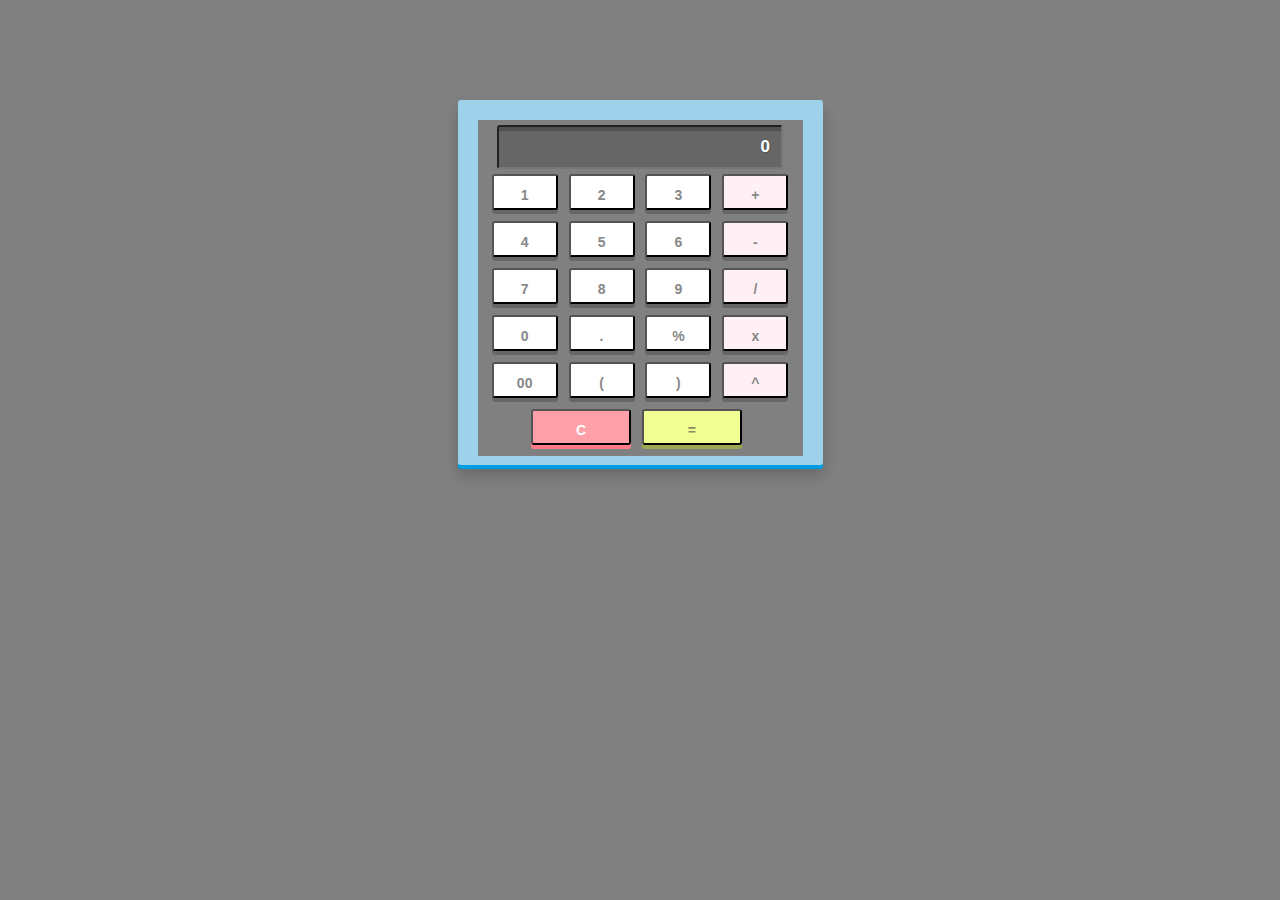
<file: Calculator/Calculator.html>
<!DOCTYPE html>
<html>
<head>
    <title>A Simple Calculator</title>
    <link rel="stylesheet" type="text/css" href="css/custom.css">
</head>
<body>


<div id="calculator" align="center">

    <div>
        <input id="screen" value="0"><br>
    </div>

    <div>
        <button onclick="processNumberButton(this.innerHTML)">1</button>
        <button onclick="processNumberButton(this.innerHTML)">2</button>
        <button onclick="processNumberButton(this.innerHTML)">3</button>
        <button onclick="processOperatorButton(this.innerHTML)" class="operator">+</button>
    </div>

    <div>
        <button onclick="processNumberButton(this.innerHTML)">4</button>
        <button onclick="processNumberButton(this.innerHTML)">5</button>
        <button onclick="processNumberButton(this.innerHTML)">6</button>
        <button onclick="processOperatorButton(this.innerHTML)" class="operator">-</button>
    </div>

    <div>
        <button onclick="processNumberButton(this.innerHTML)">7</button>
        <button onclick="processNumberButton(this.innerHTML)">8</button>
        <button onclick="processNumberButton(this.innerHTML)">9</button>
        <button onclick="processOperatorButton(this.innerHTML)" class="operator">/</button>
    </div>

    <div>
        <button onclick="processNumberButton(this.innerHTML)">0</button>
        <button onclick="processDecimalButton(this.innerHTML)">.</button>
        <button onclick="processPercentageButton(this.innerHTML)">%</button>
        <button onclick="processOperatorButton(this.innerHTML)" class="operator">x</button>
    </div>

    <div>
        <button onclick="processNumberButton(this.innerHTML)">00</button>
        <button onclick="processParenthesesButton(this.innerHTML)">(</button>
        <button onclick="processParenthesesButton(this.innerHTML)">)</button>
        <button onclick="processOperatorButton(this.innerHTML)" class="operator">^</button>
    </div>

    <div>
        <button onclick="processResetButton()" class="reset">C</button>
        <button onclick="processEqualsButton()" class="eval">=</button>
    </div>

</div>

<script type="text/javascript" src="js/simplecalculator.js"></script>

</body>
</html>
</file>
<file: Calculator/css/custom.css>
* {
  font: bold 14px Arial, sans-serif;
  background-color: gray;
}
#calculator {
  width: 325px;
  height: auto;

  margin: 100px auto;
  padding: 20px 20px 9px;

  background: #9dd2ea;
  border-radius: 3px;
  box-shadow: 0px 4px #009de4, 0px 10px 15px rgba(0, 0, 0, 0.2);
}

button {
  width: 66px;
  height: 36px;

  background: white;
  border-radius: 3px;
  box-shadow: 0px 4px rgba(0, 0, 0, 0.2);

  margin: 0 7px 11px 0;

  color: #888;
  line-height: 36px;
  text-align: center;
}
button.operator {
  background: #fff0f5;
  margin-right: 0;
}
button.reset {
  width: 100px;
  height: 36px;

  background: #ff9fa8;
  box-shadow: 0px 4px #ff7c87;
  color: white;
}
button.eval {
  width: 100px;
  height: 36px;

  background: #f1ff92;
  box-shadow: 0px 4px #9da853;
  color: #888e5f;
}
input {
  height: 40px;
  width: 262px;
  margin: 5px;

  padding: 0 10px;

  background: rgba(0, 0, 0, 0.2);
  border-radius: 3px;
  box-shadow: inset 0px 4px rgba(0, 0, 0, 0.2);

  /* Typography */
  font-size: 17px;
  line-height: 40px;
  color: white;
  text-shadow: 1px 1px 2px rgba(0, 0, 0, 0.2);
  text-align: right;
  letter-spacing: 1px;
}

button:hover {
  background: #9c89f6;
  box-shadow: 0px 4px #6b54d3;
  color: white;
}

button.eval:hover {
  background: #abb850;
  box-shadow: 0px 4px #717a33;
  color: #ffffff;
}

button.reset:hover {
  background: #f68991;
  box-shadow: 0px 4px #d3545d;
  color: white;
}

button:active {
  box-shadow: 0px 0px #6b54d3;
  top: 4px;
}

button.eval:active {
  box-shadow: 0px 0px #717a33;
  top: 4px;
}

button.reset:active {
  top: 4px;
  box-shadow: 0px 0px #d3545d;
}
</file>
